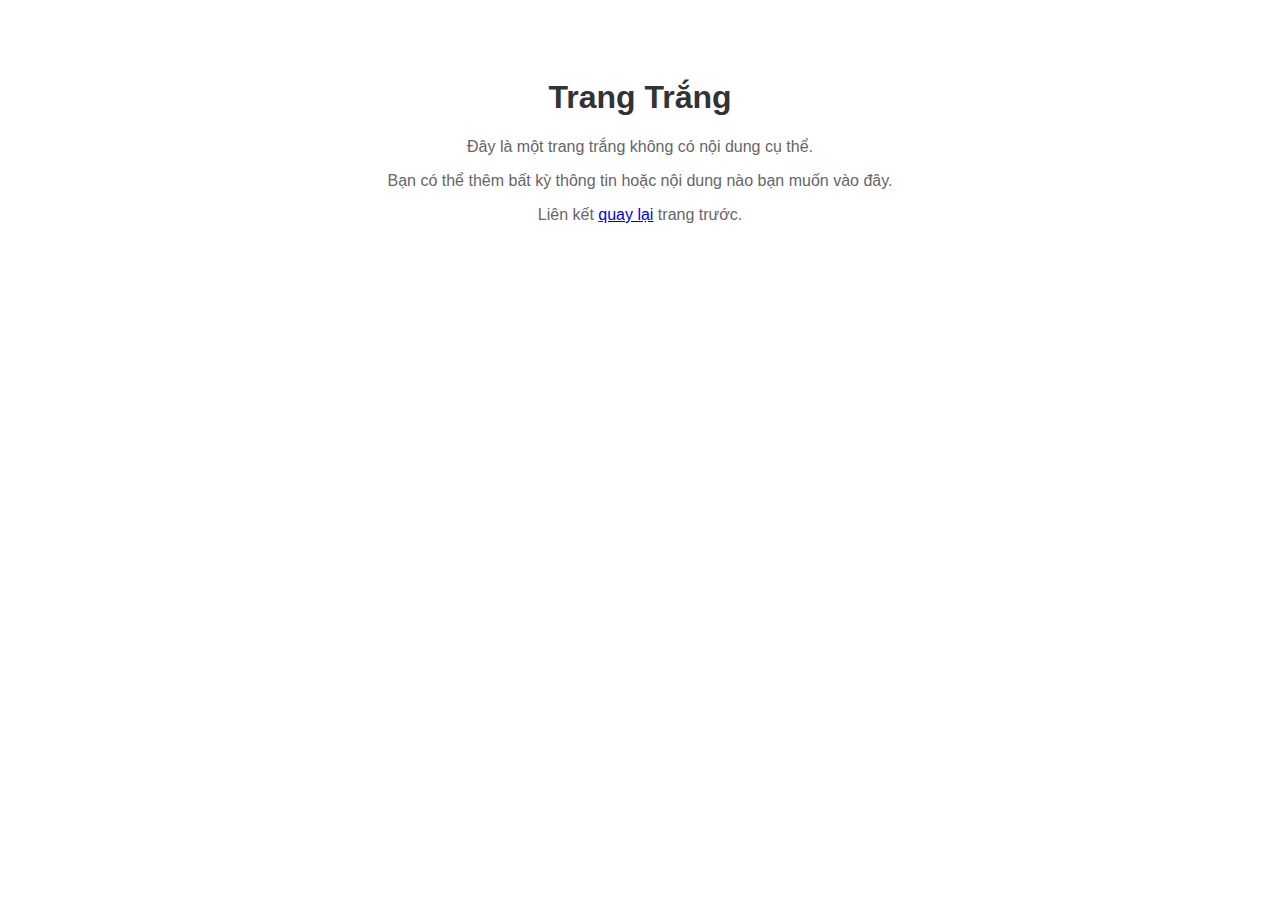
<file: trang.html>
<!DOCTYPE html>
<html lang="en">
<head>
    <meta charset="UTF-8">
    <meta name="viewport" content="width=device-width, initial-scale=1.0">
    <title>Trang Trắng</title>
    <style>
        body {
            font-family: Arial, sans-serif;
            text-align: center;
            padding: 50px;
        }
        h1 {
            color: #333;
        }
        p {
            color: #666;
        }
    </style>
</head>
<body>
    <h1>Trang Trắng</h1>
    <p>Đây là một trang trắng không có nội dung cụ thể.</p>
    <p>Bạn có thể thêm bất kỳ thông tin hoặc nội dung nào bạn muốn vào đây.</p>
    <p>Liên kết <a href="javascript:history.back()">quay lại</a> trang trước.</p>
</body>
</html>
</file>
